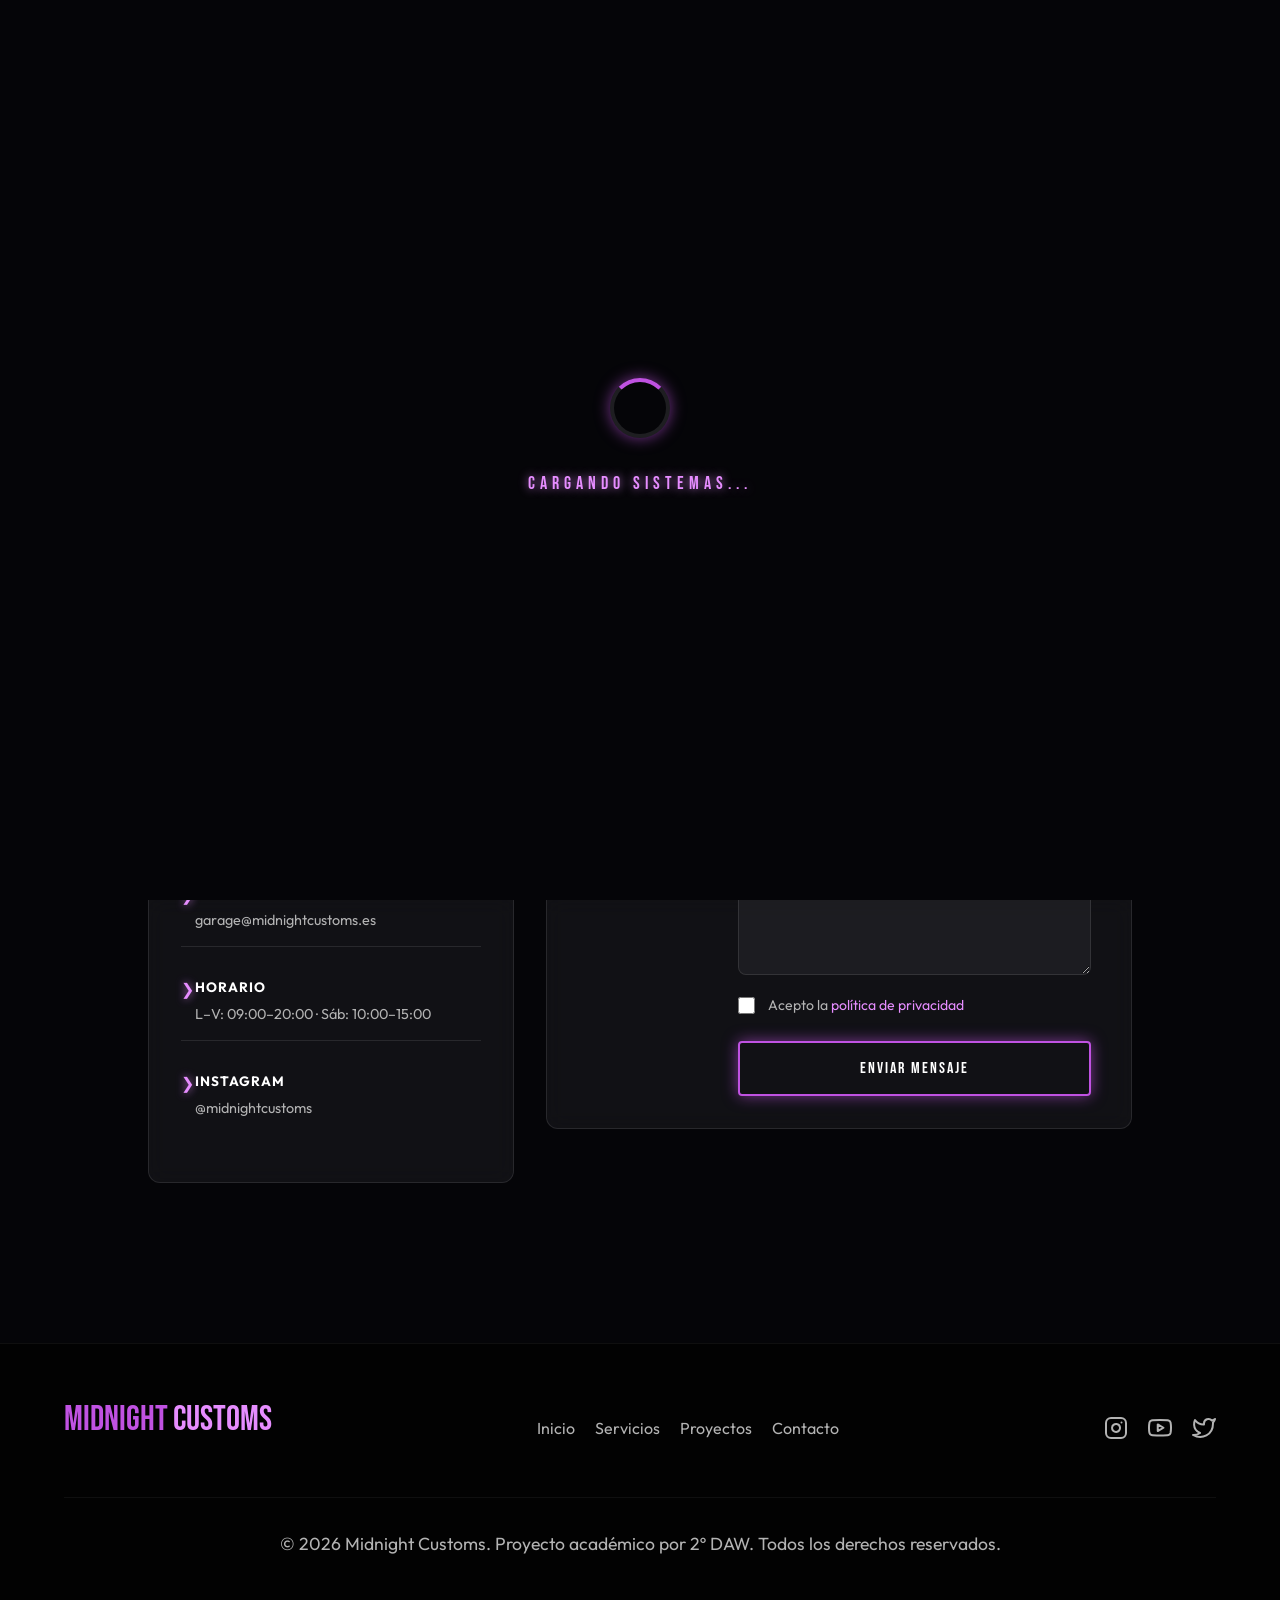
<file: contacto.html>
<!DOCTYPE html>
<html lang="es">

<head>
    <meta charset="UTF-8">
    <meta name="viewport" content="width=device-width, initial-scale=1.0">
    <title>Contacto | Midnight Customs</title>

    <link rel="stylesheet" href="css/style.css">

    <link rel="stylesheet" href="css/contacto.css">
    <link rel="stylesheet" href="css/animaciones.css">
</head>

<body>

    <a href="#contenido-principal" class="saltar-enlace"
        style="position:absolute;top:-40px;left:0;background:#000;color:#fff;padding:8px;z-index:2000;">
        Saltar al contenido
    </a>

    <header class="cabecera-principal">
        <div class="logo">
            <a href="index.html">
                <img src="assets/icon-Photoroom.png" alt="Logotipo de Midnight Customs">
                <span style="color:var(--color1);margin-right:5px;">Midnight</span><span
                    style="color:var(--color2);">Customs</span>
            </a>
        </div>
        <button class="boton-menu">☰</button>
        <nav class="navegacion-principal" id="navegacion-principal">
            <ul>
                <li><a href="index.html">Inicio</a></li>
                <li><a href="servicios.html">Servicios</a></li>
                <li><a href="proyectos.html">Proyectos</a></li>
                <li><a href="nosotros.html">Nosotros</a></li>
                <li><a href="contacto.html" class="activo">Contacto</a></li>
            </ul>
        </nav>
    </header>

    <main id="contenido-principal">
        <div class="contenedor-carga" id="loader">
            <div class="girador-neon"></div>
            <p>CARGANDO SISTEMAS...</p>
        </div>

        <section class="contact-page">
            <div class="titulo-seccion">
                <h1 id="titulo-contacto">Contacta con Nosotros</h1>
                <p style="color:var(--gris);margin-top:0.3rem;">¿Listo para transformar tu vehículo?</p>
            </div>

            <div class="contenedor-contacto">

                <!-- INFO DEL TALLER (Puesto en bonito con iconos vacíos pillados por CSS) -->
                <div class="tarjeta-cristal info-contacto">
                    <h2>Hablemos de tu proyecto</h2>
                    <p>Rellena el formulario con los detalles de la máquina que nos traes y qué tienes pensado.
                        Te responderemos antes de 24 h para evaluar disponibilidad o cuadrar una primera visita.</p>

                    <ul class="lista-contacto">
                        <li>
                            <span class="icono-info"></span>
                            <div>
                                <strong>Dirección</strong>
                                <span>C/ Circuito Exterior 84, Hub Neón Sur</span>
                            </div>
                        </li>
                        <li>
                            <span class="icono-info"></span>
                            <div>
                                <strong>Teléfono</strong>
                                <span>+34 555 123 456</span>
                            </div>
                        </li>
                        <li>
                            <span class="icono-info"></span>
                            <div>
                                <strong>Email</strong>
                                <span>garage@midnightcustoms.es</span>
                            </div>
                        </li>
                        <li>
                            <span class="icono-info"></span>
                            <div>
                                <strong>Horario</strong>
                                <span>L–V: 09:00–20:00 · Sáb: 10:00–15:00</span>
                            </div>
                        </li>
                        <li>
                            <span class="icono-info"></span>
                            <div>
                                <strong>Instagram</strong>
                                <span>@midnightcustoms</span>
                            </div>
                        </li>
                    </ul>
                </div>

                <!-- FORMULARIO GIGANTE DE CONTACTO -->
                <div class="tarjeta-cristal formulario-contacto">
                    <h2>Solicitar presupuesto</h2>

                    <form id="formContacto" action="#" method="POST" novalidate>

                        <div class="fila-formulario">
                            <div class="grupo-formulario">
                                <label for="nombre">Nombre</label>
                                <input type="text" id="nombre" name="nombre" required placeholder="Tu nombre"
                                    autocomplete="given-name">
                            </div>
                            <div class="grupo-formulario">
                                <label for="telefono">Teléfono</label>
                                <input type="tel" id="telefono" name="telefono" placeholder="+34 600 000 000"
                                    autocomplete="tel">
                            </div>
                        </div>

                        <div class="grupo-formulario">
                            <label for="email">Correo electrónico</label>
                            <input type="email" id="email" name="email" required placeholder="tuemail@ejemplo.com"
                                autocomplete="email">
                        </div>

                        <div class="grupo-formulario">
                            <label for="vehiculo">Vehículo (Marca, Modelo, Año)</label>
                            <input type="text" id="vehiculo" name="vehiculo" placeholder="Ej. BMW E36 Coupé 1996">
                        </div>

                        <div class="grupo-formulario">
                            <label for="servicio">Tipo de servicio</label>
                            <select id="servicio" name="servicio">
                                <option value="" disabled selected>Selecciona un servicio…</option>
                                <option>Vinilado y rotulación</option>
                                <option>Pintura artesanal</option>
                                <option>Lunas y parabrisas</option>
                                <option>Suspensión (lowering / airride)</option>
                                <option>Body kit y aerodinámica</option>
                                <option>Tapicería e interior</option>
                                <option>Instalación de audio</option>
                                <option>Electrónica y luces</option>
                                <option>Presupuesto completo</option>
                            </select>
                        </div>

                        <div class="grupo-formulario">
                            <label for="mensaje">Idea del proyecto / Mensaje</label>
                            <textarea id="mensaje" name="mensaje" rows="5" required
                                placeholder="Describe qué modificaciones buscas, colores, referencias, plazos…"></textarea>
                        </div>

                        <div class="grupo-checkbox">
                            <input type="checkbox" id="privacidad" name="privacidad" required>
                            <label for="privacidad">Acepto la
                                <a href="#">política de privacidad</a>
                            </label>
                        </div>

                        <button type="submit" class="boton-neon btn-enviar">Enviar mensaje</button>
                    </form>

                    <!-- Mensaje de Feedback que sale escondido y lo enseño con el JavaScript luego -->
                    <div class="mensaje-enviado" id="msgEnviado">
                        <span class="icono-ok"></span>
                        <h3>¡Mensaje recibido!</h3>
                        <p>Nos pondremos en contacto contigo antes de 24 horas.<br>
                            Mientras tanto, echa un vistazo a nuestros
                            <a href="proyectos.html">últimos proyectos</a>.
                        </p>
                    </div>
                </div>

            </div>
        </section>
    </main>


    <script src="js/pie-pagina.js"></script>
    <script src="js/main.js"></script>
    <script src="js/contacto.js"></script>
</body>

</html>
</file>
<file: css/style.css>
/* Mi hojota de estilos principal. Aquí le doy color a todo */
@import url('https://fonts.googleapis.com/css2?family=Bebas+Neue&family=Outfit:wght@300;400;600;800&display=swap');

/* Estas son las variables de los colorines que uso en toda la web para no volverme loco copiando el hex */
:root {
    --fondo: #050508;
    --color1: #c052e2;
    --brillo1: rgba(192, 82, 226, 0.6);
    --color2: #e68dff;
    /* Morado clarito chillón que me mola para resaltar */
    --brillo2: rgba(230, 141, 255, 0.8);
    --blanco: #ffffff;
    --gris: #b3b3b3;
    --fondo-tarjeta: rgba(25, 25, 30, 0.6);
    --borde-tarjeta: rgba(255, 255, 255, 0.1);
}

/* ==== RESET: Le quito los margenes y paddings asquerosos que traen los navegadores por defecto ==== */
* {
    margin: 0;
    padding: 0;
    box-sizing: border-box;
}

/* Para todo el cuerpo de la página: fondo oscuro y letras claritas */
body {
    background-color: var(--fondo);
    color: var(--blanco);
    font-family: 'Outfit', sans-serif;
    line-height: 1.6;
    overflow-x: hidden;
}

/* ==== TITULOS: El rollo de las fuentes de los h1, h2, etc ==== */
h1,
h2,
h3,
h4 {
    font-family: 'Bebas Neue', sans-serif;
    letter-spacing: 2px;
    text-transform: uppercase;
    font-weight: normal;
}

h1 {
    font-size: 4.5rem;
    line-height: 1;
    margin-bottom: 1rem;
}

h2 {
    font-size: 3rem;
    margin-bottom: 1.5rem;
    color: var(--blanco);
}

h3 {
    font-size: 2rem;
    margin-bottom: 1rem;
    color: var(--color2);
}

p {
    font-size: 1.1rem;
    color: var(--gris);
    margin-bottom: 1.5rem;
}

/* CLASE INVISIBLE: Esto me lo enseñó un tutorial de Youtube, esconde cosas pero los lectores de pantalla lo pillan */
.visualmente-oculto {
    position: absolute;
    width: 1px;
    height: 1px;
    margin: -1px;
    padding: 0;
    overflow: hidden;
    clip: rect(0, 0, 0, 0);
    border: 0;
}

/* CABECERA (La parte de arriba con el logo y el menú) - Tiene efecto cristal translúcido que flipas */
.cabecera-principal {
    display: flex;
    justify-content: space-between;
    align-items: center;
    padding: 1.5rem 5%;
    position: fixed;
    top: 0;
    width: 100%;
    z-index: 1000;
    background: var(--fondo-tarjeta);
    backdrop-filter: blur(15px);
    -webkit-backdrop-filter: blur(15px);
    border-bottom: 1px solid var(--borde-tarjeta);
    transition: all 0.3s ease;
}

.logo a {
    display: flex;
    align-items: center;
    text-decoration: none;
    font-family: 'Bebas Neue', cursive;
    font-size: 2rem;
    color: var(--blanco);
    text-shadow: 0 0 10px var(--brillo1);
}

.logo img {
    height: 50px;
    margin-right: 15px;
    mix-blend-mode: screen;
    filter: brightness(1.1) contrast(1.05) drop-shadow(0 0 8px var(--brillo1));
    transition: filter 0.3s ease, transform 0.3s ease;
}

.navegacion-principal ul {
    list-style: none;
    display: flex;
    gap: 30px;
}

.navegacion-principal a {
    color: var(--blanco);
    text-decoration: none;
    font-weight: 600;
    font-size: 1.1rem;
    transition: all 0.3s ease;
    position: relative;
    padding: 0.5rem 0;
}

/* ANIMACIONES DE LOS ENLACES: Cuando pasas el ratón por encima (hover) salen rayitas y sombras */
.navegacion-principal a::after {
    content: '';
    position: absolute;
    bottom: 0;
    left: 0;
    width: 0%;
    height: 2px;
    background: var(--color2);
    transition: width 0.3s ease;
    box-shadow: 0 0 10px var(--brillo2);
}

/* BOTONES */
.boton-neon {
    display: inline-block;
    padding: 15px 35px;
    font-size: 1.2rem;
    font-family: 'Bebas Neue', sans-serif;
    letter-spacing: 2px;
    color: var(--blanco);
    text-decoration: none;
    background: transparent;
    border: 2px solid var(--color1);
    border-radius: 4px;
    position: relative;
    overflow: hidden;
    transition: all 0.4s ease;
    z-index: 1;
    cursor: pointer;
    box-shadow: 0 0 15px var(--brillo1);
}

.boton-neon::before {
    content: '';
    position: absolute;
    top: 0;
    left: -100%;
    width: 100%;
    height: 100%;
    background: var(--color1);
    transition: all 0.4s ease;
    z-index: -1;
}

.boton-secundario {
    border-color: var(--color2);
    box-shadow: 0 0 15px var(--brillo2);
}

.boton-secundario::before {
    background: var(--color2);
}

/* LAYOUT PRINCIPAL */
main {
    padding-top: 100px;
    min-height: calc(100vh - 80px);
}

/* SECCIONES (Estructura Semántica) */
section {
    padding: 6rem 5%;
}

.titulo-seccion {
    text-align: center;
    margin-bottom: 4rem;
}

.titulo-seccion h2 {
    display: inline-block;
    position: relative;
}

.titulo-seccion h2::after {
    content: '';
    position: absolute;
    bottom: -10px;
    left: 50%;
    transform: translateX(-50%);
    width: 60%;
    height: 3px;
    background: var(--color1);
    box-shadow: 0 0 15px var(--brillo1);
}

/* SECCIÓN HERO (Portada) */
.portada {
    height: 100vh;
    display: flex;
    align-items: center;
    justify-content: center;
    text-align: center;
    position: relative;
    padding: 0 5%;
    margin-top: -100px;
    /* Compensa la altura del header fijo */
    background: radial-gradient(circle at center, rgba(192, 82, 226, 0.15) 0%, rgba(5, 5, 8, 1) 70%);
}

.portada::before {
    content: '';
    position: absolute;
    top: 0;
    left: 0;
    right: 0;
    bottom: 0;
    background: url('https://www.c3carecarcenter.com/wp-content/uploads/2025/05/Descubre-el-Futuro-del-Tuning-Automotriz-en-Medellin-2025-1038x576.webp') center/cover no-repeat;
    opacity: 0.2;
    z-index: -1;
}

/* PANTALLA DE CARGA */
.contenedor-carga {
    position: fixed;
    top: 0;
    left: 0;
    width: 100vw;
    height: 100vh;
    background: var(--fondo);
    display: flex;
    flex-direction: column;
    justify-content: center;
    align-items: center;
    z-index: 9999;
    transition: opacity 0.8s ease, visibility 0.8s ease;
}

.girador-neon {
    width: 60px;
    height: 60px;
    border: 4px solid rgba(255, 255, 255, 0.1);
    border-top: 4px solid var(--color1);
    border-radius: 50%;
    animation: girarCargador 1s linear infinite;
    box-shadow: 0 0 15px var(--brillo1);
    margin-bottom: 2rem;
}

.contenedor-carga p {
    font-family: 'Bebas Neue', sans-serif;
    letter-spacing: 5px;
    color: var(--color2);
    text-shadow: 0 0 10px var(--brillo2);
    animation: pulsarTexto 1.5s infinite alternate;
}



.contenido-portada {
    width: 100%;
    max-width: 1200px;
    animation: aparecerFadeIn 1.5s ease-out forwards;
    display: flex;
    flex-direction: column;
    align-items: center;
    justify-content: center;
    gap: 2rem;
}

.contenedor-logo {
    position: relative;
    z-index: 10;
    animation: pulsarBrillo 3s infinite alternate;
}

.logo-principal {
    width: 800px;
    max-width: 95vw;
    height: auto;
    object-fit: contain;
    padding: 1rem;
    mix-blend-mode: screen;
    filter: brightness(1.05) contrast(1.08) drop-shadow(0 0 25px var(--brillo1)) drop-shadow(0 0 8px var(--brillo2));
}



/* LEMA / FRASE INSPIRADORA DE LA PORTADA */
.lema-portada {
    display: flex;
    flex-direction: column;
    align-items: center;
    gap: 0.2rem;
    margin: 0;
    animation: aparecerFadeIn 2s ease-out 0.4s both;
}

.lema-linea {
    font-family: 'Bebas Neue', sans-serif;
    font-size: 2.2rem;
    letter-spacing: 6px;
    text-transform: uppercase;
    color: var(--blanco);
    text-shadow: 0 0 12px var(--brillo1);
    line-height: 1.1;
}

.lema-destaque {
    font-size: 3rem;
    letter-spacing: 8px;
    background: linear-gradient(90deg, var(--color1), var(--color2), var(--color1));
    background-size: 200% auto;
    -webkit-background-clip: text;
    -webkit-text-fill-color: transparent;
    background-clip: text;
    animation: gradienteTexto 4s linear infinite, aparecerFadeIn 2s ease-out 0.8s both;
    text-shadow: none;
    filter: drop-shadow(0 0 10px var(--brillo1));
}

.lema-cta {
    margin-top: 1.2rem;
    font-size: 1rem;
    padding: 12px 30px;
    letter-spacing: 3px;
    animation: aparecerFadeIn 2s ease-out 1.2s both;
}



/* TARJETAS GLASSMORPHISM (Proyectos / Servicios) */
.cuadricula {
    display: grid;
    grid-template-columns: repeat(auto-fit, minmax(300px, 1fr));
    gap: 2rem;
}

.lista-servicios {
    display: flex;
    flex-direction: column;
    gap: 4rem;
}

.tarjeta-servicio {
    display: flex;
    flex-direction: row !important;
    gap: 3rem;
    align-items: stretch;
    min-height: 360px;
}

/* Sin alternancia: todas imagen a la izquierda, texto a la derecha */

.imagen-servicio {
    flex: 0 0 45%;
    width: 45%;
    overflow: hidden;
    border-radius: 8px;
    border: 2px solid var(--borde-tarjeta);
    box-shadow: 0 10px 30px rgba(0, 0, 0, 0.5);
    position: relative;
    align-self: stretch;
}

.imagen-servicio img {
    width: 100%;
    height: 100%;
    object-fit: cover;
    display: block;
    transition: transform 0.5s ease;
}

.info-servicio {
    flex: 1;
    display: flex;
    flex-direction: column;
    justify-content: center;
}

.info-servicio h2 {
    color: var(--color1);
    text-shadow: 0 0 10px var(--brillo1);
    font-size: 2.5rem;
    margin-bottom: 1rem;
}

.info-servicio ul {
    list-style-type: none;
    margin-top: 1.5rem;
}

.info-servicio li {
    margin-bottom: 1rem;
    position: relative;
    padding-left: 25px;
    color: var(--blanco);
}

.info-servicio li::before {
    content: '❯';
    position: absolute;
    left: 0;
    color: var(--color2);
    text-shadow: 0 0 8px var(--brillo2);
}

.tarjeta-cristal {
    background: var(--fondo-tarjeta);
    border: 1px solid var(--borde-tarjeta);
    border-radius: 12px;
    padding: 2rem;
    backdrop-filter: blur(10px);
    transition: transform 0.4s ease, box-shadow 0.4s ease;
    display: flex;
}

/* En cuadrícula (index, proyectos): foto arriba, texto abajo */
.cuadricula .tarjeta-cristal {
    flex-direction: column;
}

.tarjeta-cristal img {
    width: 100%;
    border-radius: 8px;
    margin-bottom: 1.5rem;
    object-fit: cover;
    aspect-ratio: 16/9;
}

.tarjeta-cristal h3 {
    margin-bottom: 1rem;
}

/* FILA ÚNICA DE TARJETAS (inicio) */
.cuadricula-fila {
    display: flex;
    flex-direction: row;
    gap: 1.5rem;
    overflow-x: auto;
    scrollbar-width: none;
    grid-template-columns: none;
}

.cuadricula-fila::-webkit-scrollbar {
    display: none;
}

.tarjeta-servicio-inicio {
    min-width: 210px;
    flex: 1 0 210px;
    text-decoration: none;
    color: inherit;
    cursor: pointer;
    justify-content: space-between;
}

.tarjeta-servicio-inicio p {
    flex-grow: 1;
}

/* TEXTO "Descubre más →" */
.tarjeta-enlace {
    display: inline-flex;
    align-items: center;
    gap: 0.4rem;
    margin-top: 1.2rem;
    font-family: 'Bebas Neue', sans-serif;
    font-size: 1.1rem;
    letter-spacing: 2px;
    color: var(--color2);
    text-shadow: 0 0 8px var(--brillo2);
    transition: color 0.3s ease, text-shadow 0.3s ease;
}

.tarjeta-flecha {
    display: inline-block;
    transition: transform 0.3s ease;
}

/* TARJETA DE PROYECTO (galería de proyectos) */
.tarjeta-proyecto {
    text-decoration: none;
    color: inherit;
    cursor: pointer;
    justify-content: flex-start;
}

.tarjeta-proyecto img {
    width: 100%;
    aspect-ratio: 16/9;
    object-fit: cover;
    border-radius: 8px;
    margin-bottom: 1.2rem;
}

.tarjeta-proyecto h3 {
    margin-bottom: 0.6rem;
    color: var(--blanco);
}

.tarjeta-proyecto p {
    color: var(--gris);
    font-size: 0.95rem;
    flex-grow: 1;
}

/* SECCIÓN NOSOTROS - VÍDEO */
.contenedor-video {
    position: relative;
    width: 100%;
    max-width: 900px;
    margin: 0 auto 3rem auto;
    border-radius: 12px;
    overflow: hidden;
    box-shadow: 0 0 30px rgba(0, 0, 0, 0.8), 0 0 15px var(--brillo2);
    border: 2px solid var(--borde-tarjeta);
}

.contenedor-video video {
    width: 100%;
    display: block;
}

.contenido-nosotros {
    display: flex;
    gap: 4rem;
    align-items: center;
}

.texto-nosotros {
    flex: 1;
}

.estadisticas {
    flex: 1;
    display: grid;
    grid-template-columns: 1fr 1fr;
    gap: 2rem;
}

.caja-estadistica {
    text-align: center;
    padding: 2rem;
    background: var(--fondo-tarjeta);
    border-radius: 12px;
    border: 1px solid var(--borde-tarjeta);
}

.caja-estadistica h4 {
    font-size: 3rem;
    color: var(--color2);
    text-shadow: 0 0 10px var(--brillo2);
    margin-bottom: 0.5rem;
}

/* FORMULARIOS */
.contenedor-contacto {
    display: grid;
    grid-template-columns: 1fr 1.5fr;
    gap: 3rem;
    max-width: 1200px;
    margin: 0 auto;
}

.info-contacto {
    padding: 3rem;
    background: var(--fondo-tarjeta);
    border-radius: 12px;
    border: 1px solid var(--borde-tarjeta);
}

.info-contacto h2 {
    color: var(--color1);
    margin-bottom: 1rem;
    text-shadow: 0 0 10px var(--brillo1);
}

.info-contacto p {
    margin-bottom: 2rem;
    color: var(--gris);
}

.info-contacto ul {
    list-style: none;
}

.info-contacto li {
    margin-bottom: 1rem;
    padding-left: 2rem;
    position: relative;
    color: var(--blanco);
}

.info-contacto li::before {
    content: '❯';
    position: absolute;
    left: 0;
    color: var(--color2);
    text-shadow: 0 0 8px var(--brillo2);
}

.formulario-contacto {
    background: var(--fondo-tarjeta);
    padding: 3rem;
    border-radius: 12px;
    border: 1px solid var(--borde-tarjeta);
}

.fila-formulario {
    display: grid;
    grid-template-columns: 1fr 1fr;
    gap: 1.5rem;
}

.grupo-formulario {
    margin-bottom: 1.5rem;
}

.grupo-formulario label {
    display: block;
    margin-bottom: 0.5rem;
    font-weight: 600;
}

.grupo-formulario input,
.grupo-formulario textarea {
    width: 100%;
    padding: 1rem;
    background: rgba(0, 0, 0, 0.5);
    border: 1px solid var(--borde-tarjeta);
    border-radius: 6px;
    color: var(--blanco);
    font-family: 'Outfit', sans-serif;
    font-size: 1rem;
    transition: all 0.3s ease;
}

/* PRESUPUESTOS Y GALERÍA DE PROYECTOS */
#titulo-proyectos {
    color: var(--color1);
    text-shadow: 0 0 15px var(--brillo1);
}

.recibo-presupuesto {
    background: #0a0a0f;
    border: 1px solid var(--borde-tarjeta);
    border-left: 4px solid var(--color2);
    padding: 1.5rem;
    border-radius: 8px;
    margin-top: 1.5rem;
    font-size: 1.1rem;
    box-shadow: 0 4px 15px rgba(0, 0, 0, 0.5);
    animation: aparecerFadeIn 1s ease-out forwards;
}

.recibo-presupuesto p {
    display: flex;
    justify-content: space-between;
    margin-bottom: 0.5rem;
    border-bottom: 1px dashed rgba(255, 255, 255, 0.1);
    padding-bottom: 0.5rem;
}

.recibo-presupuesto p:last-child {
    border-bottom: none;
    font-weight: bold;
    color: var(--color1);
    font-size: 1.5rem;
    text-shadow: 0 0 10px var(--brillo1);
    padding-top: 1rem;
}

.contenedor-antes-despues {
    display: grid;
    grid-template-columns: 1fr 1fr;
    gap: 1rem;
    margin-bottom: 2rem;
}

.contenedor-antes-despues img {
    width: 100%;
    border-radius: 8px;
    border: 2px solid var(--borde-tarjeta);
}

.etiqueta-precio {
    float: right;
    color: var(--color2);
    font-family: 'Bebas Neue', cursive;
    font-size: 1.3rem;
    letter-spacing: 2px;
}

.tarjeta-equipo img {
    width: 200px;
    height: 200px;
    object-fit: cover;
    border-radius: 50%;
    margin: 0 auto 1.5rem;
    display: block;
    border: 4px solid var(--color1);
    box-shadow: 0 0 15px var(--brillo1);
}

.tarjeta-equipo h3 {
    text-align: center;
    color: var(--blanco);
}

.cargo-equipo {
    text-align: center;
    color: var(--color2);
    font-weight: bold;
    margin-bottom: 1rem;
}

/* PIE DE PÁGINA (Footer) */
.pie-pagina {
    background: #020202;
    padding: 3rem 5%;
    border-top: 1px solid rgba(255, 255, 255, 0.05);
    display: flex;
    justify-content: space-between;
    align-items: center;
    flex-wrap: wrap;
}

.logo-pie {
    font-family: 'Bebas Neue', cursive;
    font-size: 2.2rem;
    margin-bottom: 1rem;
}

.nav-pie ul,
.redes-sociales ul {
    list-style: none;
    display: flex;
    gap: 20px;
}

.nav-pie a,
.redes-sociales a {
    color: var(--gris);
    text-decoration: none;
    transition: all 0.3s ease;
    display: flex;
    align-items: center;
    justify-content: center;
}

.fondo-pie {
    width: 100%;
    text-align: center;
    margin-top: 2rem;
    padding-top: 2rem;
    border-top: 1px solid rgba(255, 255, 255, 0.05);
    color: var(--gris);
    font-size: 0.9rem;
}

/* DISEÑO ADAPTABLE / RESPONSIVE (Requisito 3) */
.boton-menu {
    display: none;
    background: none;
    border: none;
    color: var(--blanco);
    font-size: 1.5rem;
    cursor: pointer;
}

@media (max-width: 900px) {

    .contenido-nosotros,
    .tarjeta-servicio {
        flex-direction: column !important;
    }
}

@media (max-width: 768px) {
    .boton-menu {
        display: block;
    }

    .navegacion-principal {
        position: fixed;
        top: 80px;
        right: -100%;
        width: 100%;
        height: calc(100vh - 80px);
        background: var(--fondo);
        flex-direction: column;
        align-items: center;
        justify-content: center;
        transition: right 0.4s ease;
    }

    .navegacion-principal.activo {
        right: 0;
    }

    .navegacion-principal ul {
        flex-direction: column;
        align-items: center;
        gap: 2rem;
    }

    h1 {
        font-size: 3rem;
    }

    h2 {
        font-size: 2.2rem;
    }

    .contenido-portada {
        padding: 0 1rem;
    }

    .contenido-nosotros {
        flex-direction: column;
    }

    .estadisticas {
        width: 100%;
    }

    .contenedor-antes-despues {
        grid-template-columns: 1fr;
    }

    .contenedor-contacto {
        grid-template-columns: 1fr;
    }

    .fila-formulario {
        grid-template-columns: 1fr;
    }

    .pie-pagina {
        flex-direction: column;
        gap: 2rem;
        text-align: center;
    }
}
</file>
<file: css/contacto.css>
/* Este es el CSS exclusivo para contacto.html porque sino style.css se me hacia eterno */

/* =====================================================
           PÁGINA CONTACTO — ESTILOS MÍOS
        ===================================================== */

.contenedor-contacto {
    display: grid;
    grid-template-columns: 1fr 1.6fr;
    gap: 2rem;
    max-width: 1100px;
    margin: 0 auto 4rem;
    padding: 0 5%;
    align-items: start;
}

/* — BLOQUE INFO — */
.info-contacto {
    padding: 2rem 2rem;
    display: flex;
    flex-direction: column;
    gap: 0;
}

.info-contacto h2 {
    color: var(--color1);
    text-shadow: 0 0 10px var(--brillo1);
    font-size: 1.6rem;
    margin-bottom: 0.8rem;
}

.info-contacto>p {
    color: var(--gris);
    line-height: 1.8;
    margin-bottom: 1.8rem;
}

.lista-contacto {
    list-style: none;
    padding: 0;
    margin: 0;
    display: flex;
    flex-direction: column;
    gap: 0;
}

.lista-contacto li {
    display: flex;
    align-items: flex-start;
    gap: 0.9rem;
    padding: 0.85rem 0;
    border-bottom: 1px solid var(--borde-tarjeta);
}

.lista-contacto li:last-child {
    border-bottom: none;
}

.icono-info {
    font-size: 1.1rem;
    flex-shrink: 0;
    margin-top: 2px;
    color: var(--color1);
    text-shadow: 0 0 8px var(--brillo1);
}

.lista-contacto strong {
    display: block;
    color: var(--blanco);
    font-size: 0.85rem;
    letter-spacing: 1px;
    text-transform: uppercase;
    margin-bottom: 0.15rem;
}

.lista-contacto span {
    color: var(--gris);
    font-size: 0.9rem;
    line-height: 1.5;
}

/* — EL FORMULARIO TOCHO QUE DA MIEDO DE LO GRANDE QUE ES — */
.formulario-contacto {
    padding: 2rem 2.5rem;
}

.formulario-contacto h2 {
    color: var(--color1);
    text-shadow: 0 0 10px var(--brillo1);
    font-size: 1.6rem;
    margin-bottom: 1.5rem;
}

.fila-formulario {
    display: grid;
    grid-template-columns: 1fr 1fr;
    gap: 1.2rem;
}

.grupo-formulario {
    display: flex;
    flex-direction: column;
    gap: 0.4rem;
    margin-bottom: 1.2rem;
}

.grupo-formulario label {
    color: var(--gris);
    font-size: 0.82rem;
    letter-spacing: 1px;
    text-transform: uppercase;
}

.grupo-formulario input,
.grupo-formulario select,
.grupo-formulario textarea {
    background: rgba(255, 255, 255, 0.05);
    border: 1px solid var(--borde-tarjeta);
    border-radius: 8px;
    color: var(--blanco);
    padding: 0.75rem 1rem;
    font-family: inherit;
    font-size: 0.95rem;
    transition: border-color 0.2s, box-shadow 0.2s;
    outline: none;
    width: 100%;
    box-sizing: border-box;
}

.grupo-formulario input::placeholder,
.grupo-formulario textarea::placeholder {
    color: rgba(255, 255, 255, 0.22);
}

.grupo-formulario input:focus,
.grupo-formulario select:focus,
.grupo-formulario textarea:focus {
    border-color: var(--color1);
    box-shadow: 0 0 10px var(--brillo1);
}

.grupo-formulario select option {
    background: #12121e;
    color: var(--blanco);
}

.grupo-formulario textarea {
    resize: vertical;
    min-height: 130px;
}

.grupo-checkbox {
    display: flex;
    align-items: center;
    gap: 0.8rem;
    margin-bottom: 1.5rem;
}

.grupo-checkbox input[type="checkbox"] {
    width: 17px;
    height: 17px;
    accent-color: var(--color1);
    cursor: pointer;
    flex-shrink: 0;
}

.grupo-checkbox label {
    color: var(--gris);
    font-size: 0.88rem;
    cursor: pointer;
}

.grupo-checkbox a {
    color: var(--color2);
    text-decoration: none;
}

.grupo-checkbox a:hover {
    text-shadow: 0 0 6px var(--brillo2);
}

.btn-enviar {
    width: 100%;
    padding: 1rem;
    font-size: 1rem;
    letter-spacing: 2px;
}

/* El mensajito que sale cuando el JS hace magia y oculta el formulario */
.mensaje-enviado {
    display: none;
    text-align: center;
    padding: 2.5rem 1rem;
}

.mensaje-enviado .icono-ok {
    font-size: 3rem;
    display: block;
    margin-bottom: 0.8rem;
}

.mensaje-enviado h3 {
    color: var(--color2);
    font-family: 'Bebas Neue', sans-serif;
    letter-spacing: 4px;
    font-size: 2rem;
    text-shadow: 0 0 12px var(--brillo2);
    margin-bottom: 0.5rem;
}

.mensaje-enviado p {
    color: var(--gris);
    line-height: 1.7;
}

.mensaje-enviado a {
    color: var(--color1);
    text-decoration: none;
}

/* — LO QUE HACE QUE NO SE ROMPA EN LOS MÓVILES (Responsivo) — */
@media (max-width: 850px) {
    .contenedor-contacto {
        grid-template-columns: 1fr;
    }

    .fila-formulario {
        grid-template-columns: 1fr;
    }
}
</file>
<file: css/animaciones.css>
/* ==== ANIMACIONES CHULAS Y EFECTILLOS AL PASAR EL RATÓN ==== */
/* Lo de outline es para que Sonia me apruebe accesibilidad, se marca si navegas con el teclado */
*:focus {
    outline: 2px solid var(--color2);
    outline-offset: 4px;
}

.logo img:hover {
    filter: brightness(1.3) contrast(1.1) drop-shadow(0 0 14px var(--color1)) drop-shadow(0 0 4px var(--brillo2));
    transform: scale(1.05);
}

.navegacion-principal a:hover::after,
.navegacion-principal a:focus::after,
.navegacion-principal a.activo::after {
    width: 100%;
}

.navegacion-principal a:hover,
.navegacion-principal a:focus,
.navegacion-principal a.activo {
    color: var(--color2);
    text-shadow: 0 0 8px var(--brillo2);
}

.boton-neon:hover::before,
.boton-neon:focus::before {
    left: 0;
}

.boton-neon:hover,
.boton-neon:focus {
    color: #000;
    box-shadow: 0 0 30px var(--brillo1), 0 0 50px var(--brillo1);
}

.boton-secundario:hover,
.boton-secundario:focus {
    box-shadow: 0 0 30px var(--brillo2), 0 0 50px var(--brillo2);
}

.contenedor-carga.desvaneciendo {
    opacity: 0;
    visibility: hidden;
}

@keyframes girarCargador {
    0% {
        transform: rotate(0deg);
    }

    100% {
        transform: rotate(360deg);
    }
}

@keyframes pulsarTexto {
    0% {
        opacity: 0.5;
    }

    100% {
        opacity: 1;
        text-shadow: 0 0 20px var(--brillo2);
    }
}

@keyframes pulsarBrillo {
    from {
        filter: brightness(1.05) contrast(1.08) drop-shadow(0 0 20px var(--brillo1)) drop-shadow(0 0 6px var(--brillo2));
    }

    to {
        filter: brightness(1.12) contrast(1.12) drop-shadow(0 0 45px var(--color1)) drop-shadow(0 0 18px var(--color2)) drop-shadow(0 0 6px #fff);
    }
}

@keyframes gradienteTexto {
    0% {
        background-position: 0% center;
    }

    100% {
        background-position: 200% center;
    }
}

@keyframes aparecerFadeIn {
    from {
        opacity: 0;
        transform: translateY(30px);
    }

    to {
        opacity: 1;
        transform: translateY(0);
    }
}

.tarjeta-servicio:hover .imagen-servicio img {
    transform: scale(1.05);
}

.tarjeta-cristal:hover {
    transform: translateY(-10px);
    box-shadow: 0 15px 30px rgba(0, 0, 0, 0.5), 0 0 20px var(--brillo1);
    border-color: rgba(192, 82, 226, 0.4);
}

.tarjeta-servicio-inicio:hover .tarjeta-flecha {
    transform: translateX(6px);
}

.tarjeta-servicio-inicio:hover .tarjeta-enlace {
    color: var(--color1);
    text-shadow: 0 0 14px var(--brillo1);
}

.tarjeta-proyecto:hover .tarjeta-flecha {
    transform: translateX(6px);
}

.tarjeta-proyecto:hover .tarjeta-enlace {
    color: var(--color1);
    text-shadow: 0 0 14px var(--brillo1);
}

.grupo-formulario input:focus,
.grupo-formulario textarea:focus {
    border-color: var(--color1);
    box-shadow: 0 0 10px var(--brillo1);
    outline: none;
}

.nav-pie a:hover,
.redes-sociales a:hover,
.nav-pie a:focus,
.redes-sociales a:focus {
    color: var(--color2);
}

.redes-sociales a:hover,
.redes-sociales a:focus {
    transform: scale(1.15) translateY(-2px);
    filter: drop-shadow(0 0 8px var(--brillo2));
}
</file>
